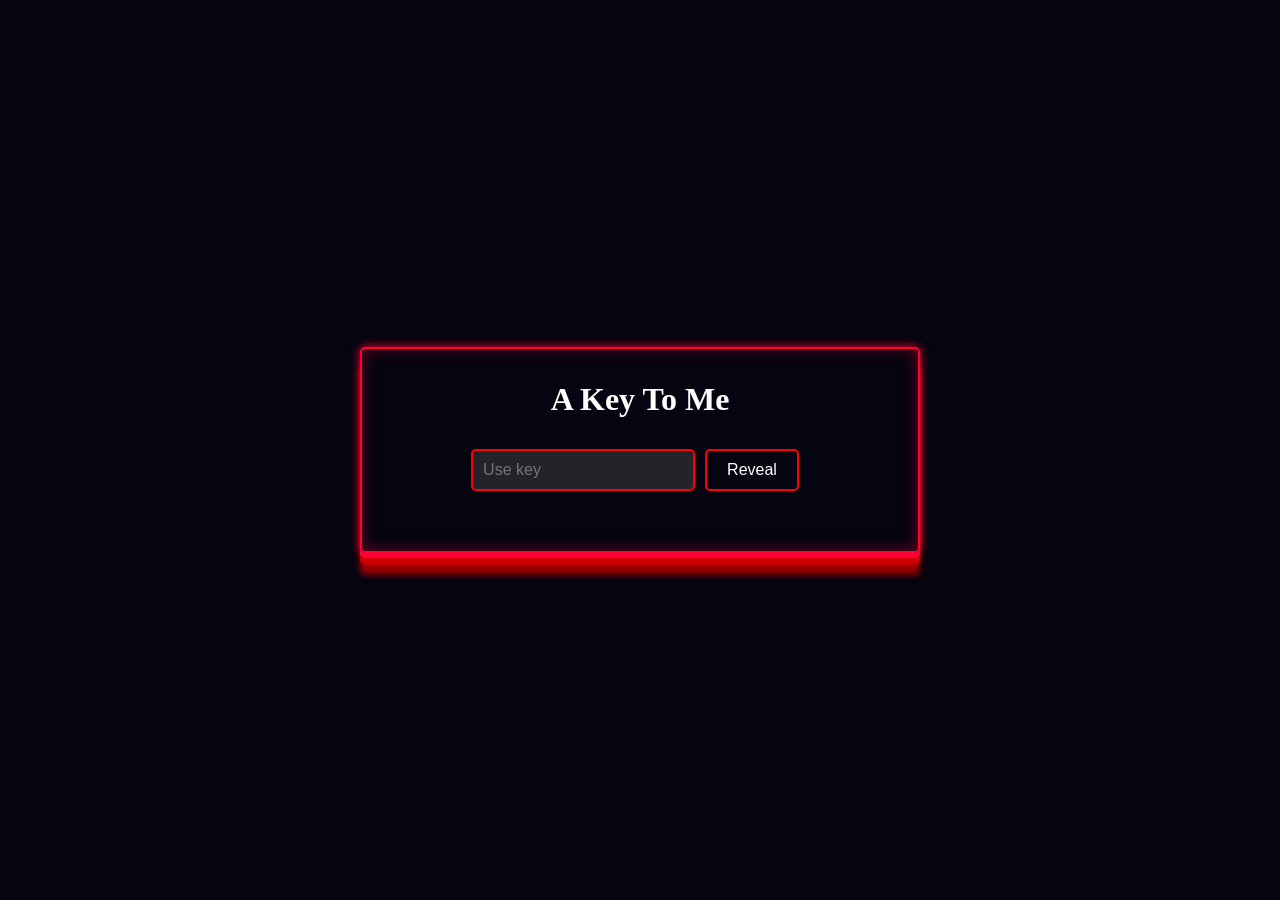
<file: index.html>
<html>
    <head>
        <title>The Key To Me</title>
        <link rel="stylesheet" href="heart.css">
        <script src="mind.js" defer></script>
    </head>
    <body>
        <div class="MyBody" >
            <h1>A Key To Me</h1>
            <input class="door" type="text" id="keyInput" placeholder="Use key">
            <button class="keyHole" onclick="checkMe()">Reveal</button>
            <br>
            <h2 id="result"></h2>
        </div>
        
    </body>
</html>
</file>
<file: heart.css>
body {
    display: flex;
    flex-direction: column;
    justify-content: center;
    align-items: center;
    min-height: 100vh;
    margin: 0;
    color: white;
    background-color: rgb(5, 4, 17);
}

.keyHole {
    background-color: rgb(5, 4, 17);
    color: white;
    border: 2px solid rgb(255, 0, 0);
    border-radius: 5px;
    padding: 10px 20px;
    font-size: 16px;
}

.door {
    background-color: rgb(36, 35, 41);
    color: white;
    border: 2px solid rgb(255, 0, 0);
    border-radius: 5px;
    padding: 10px;
    font-size: 16px;
}

.MyBody h1 {
    flex-basis: 100%;
    text-align: center;
}

.MyBody {
    display: flex;
    flex-direction: row;
    flex-wrap: wrap;
    justify-content: center;
    align-items: center;
    border-radius: 5px;
    padding: 10px;
    font-size: 16px;
    border: 2px solid #ff0033;
    box-shadow:
        0 0 10px #ff0033,
        0 5px 0px #ff0033,
        0 12px 2px #cc0000,
        0 22px 6px #990000,
        inset 0 0 15px rgba(255, 0, 51, 0.4);
    gap: 10px;
}

#result {
    flex-basis: 100%;
    text-align: center;
}
</file>
